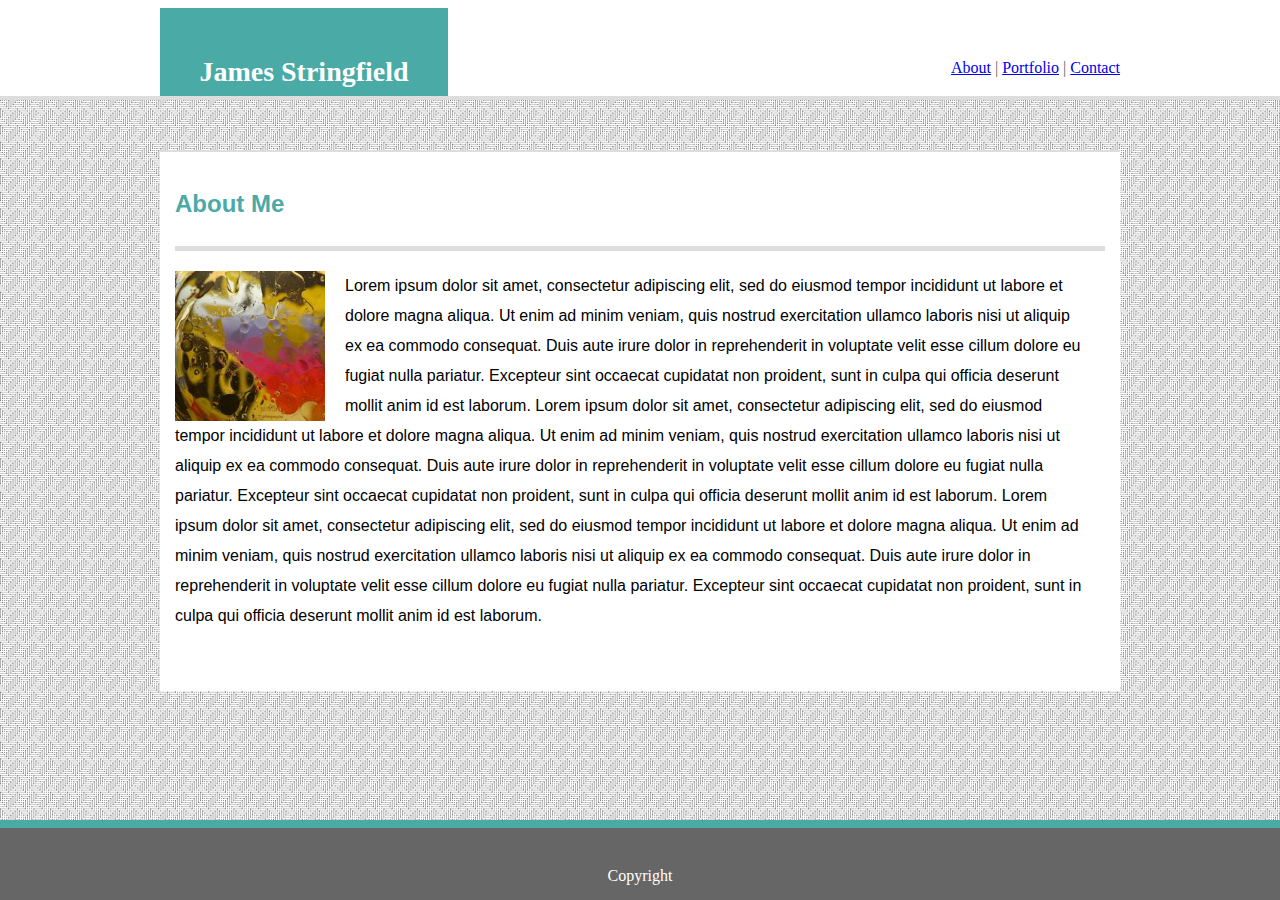
<file: index.html>
<!DOCTYPE html>
<html lang="en">

<head>
    <meta charset="UTF-8">
    <meta name="viewport" content="width=device-width, initial-scale=1.0">
    <meta http-equiv="X-UA-Compatible" content="ie=edge">
    <link rel="stylesheet" type="text/css" href="assets/css/reset.css">
    <link rel="stylesheet" type="text/css" href="assets/css/style.css">
    <title>Tripp's Portfolio Site</title>
</head>

<body>
    <header>
        <div class="header-frame">
            <h1 class="name-box">James Stringfield</h1>
            <figure id="link-box"><a href="index.html">About</a> | <a href="portfolio.html">Portfolio</a> | <a
                    href="contact.html">Contact</a> </figure>
        </div>
    </header>
    <div class="content-frame">
        <div class="article">
            <h2>About Me</h2>
            <p><img class="profile" src="assets/images/pic.jpg" width="150px">Lorem ipsum dolor sit amet, consectetur
                adipiscing elit, sed do eiusmod tempor incididunt ut labore et
                dolore magna aliqua. Ut enim ad minim veniam, quis nostrud exercitation ullamco laboris nisi ut aliquip
                ex ea commodo consequat. Duis aute irure dolor in reprehenderit in voluptate velit esse cillum dolore eu
                fugiat nulla pariatur. Excepteur sint occaecat cupidatat non proident, sunt in culpa qui officia
                deserunt mollit anim id est laborum. Lorem ipsum dolor sit amet, consectetur
                adipiscing elit, sed do eiusmod tempor incididunt ut labore et
                dolore magna aliqua. Ut enim ad minim veniam, quis nostrud exercitation ullamco laboris nisi ut aliquip
                ex ea commodo consequat. Duis aute irure dolor in reprehenderit in voluptate velit esse cillum dolore eu
                fugiat nulla pariatur. Excepteur sint occaecat cupidatat non proident, sunt in culpa qui officia
                deserunt mollit anim id est laborum. Lorem ipsum dolor sit amet, consectetur
                adipiscing elit, sed do eiusmod tempor incididunt ut labore et
                dolore magna aliqua. Ut enim ad minim veniam, quis nostrud exercitation ullamco laboris nisi ut aliquip
                ex ea commodo consequat. Duis aute irure dolor in reprehenderit in voluptate velit esse cillum dolore eu
                fugiat nulla pariatur. Excepteur sint occaecat cupidatat non proident, sunt in culpa qui officia
                deserunt mollit anim id est laborum.</p>
        </div>
    </div>
    <footer>Copyright
    </footer>


</body>

</html>
</file>
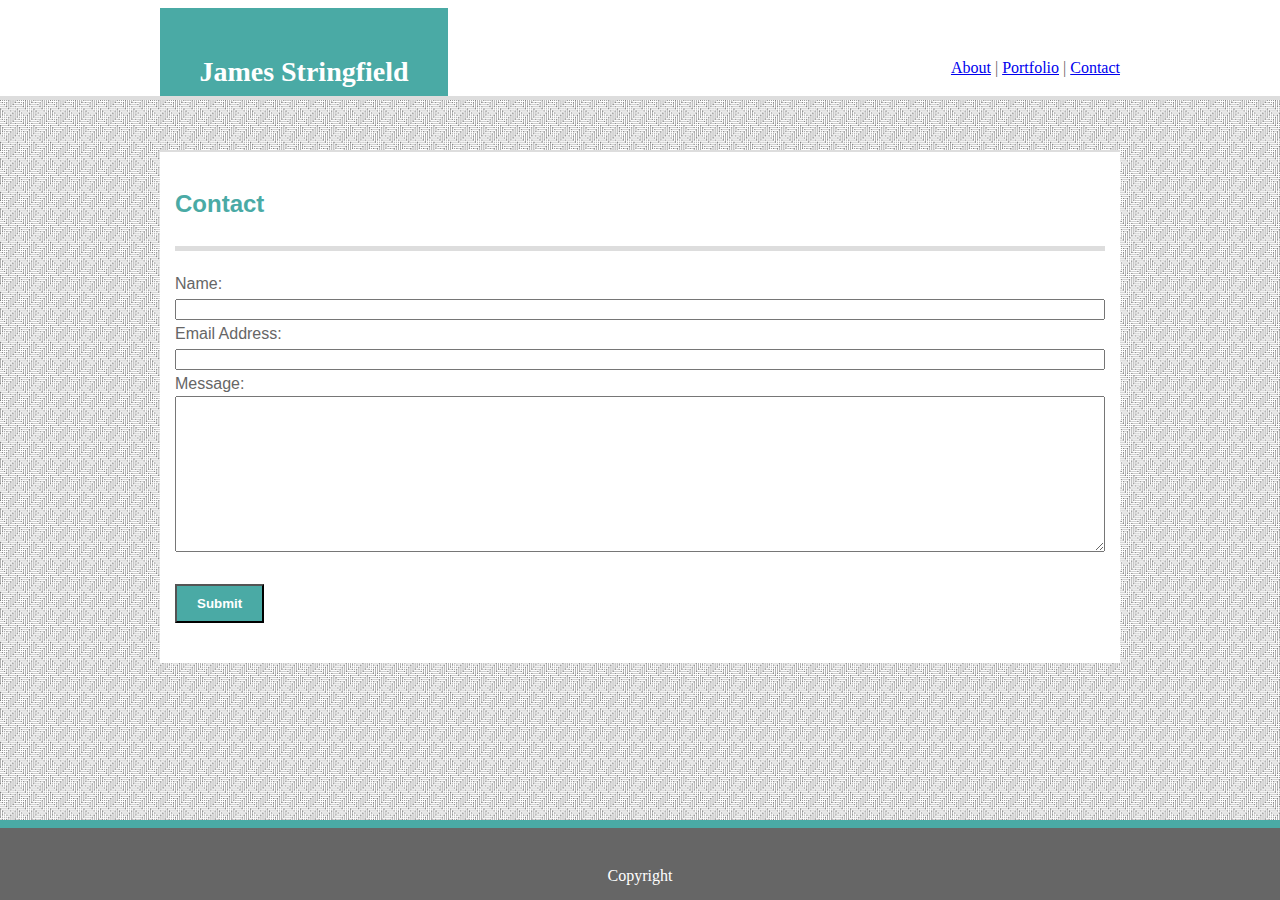
<file: contact.html>
<!DOCTYPE html>
<html lang="en">

<head>
    <meta charset="UTF-8">
    <meta name="viewport" content="width=device-width, initial-scale=1.0">
    <meta http-equiv="X-UA-Compatible" content="ie=edge">
    <link rel="stylesheet" type="text/css" href="assets/css/reset.css">
    <link rel="stylesheet" type="text/css" href="assets/css/style.css">
    <title>Tripp's Portfolio Site</title>
</head>

<body>
    <header>
        <div class="header-frame">
            <h1 class="name-box">James Stringfield</h1>
            <figure id="link-box"><a href="index.html">About</a> | <a href="portfolio.html">Portfolio</a> | <a
                    href="contact.html">Contact</a> </figure>
        </div>
    </header>
    <div class="content-frame">
        <div class="article">
            <h2>Contact</h2>
            <form class="myform">
                Name:<br>
                <input type="text" name="John Doe" style="width:930px"><br>
                Email Address:<br>
                <input type="text" name="JohnDoe@example.com" style="width:930px"><br>
                Message:<br>
                <textarea name="message" rows="10" style="width:930px"></textarea><br><br>
                <button type="button" class="button" onclick="alert('Information Sent')">Submit</button>
            </form>

        </div>
    </div>
    <footer>Copyright
    </footer>


</body>

</html>
</file>
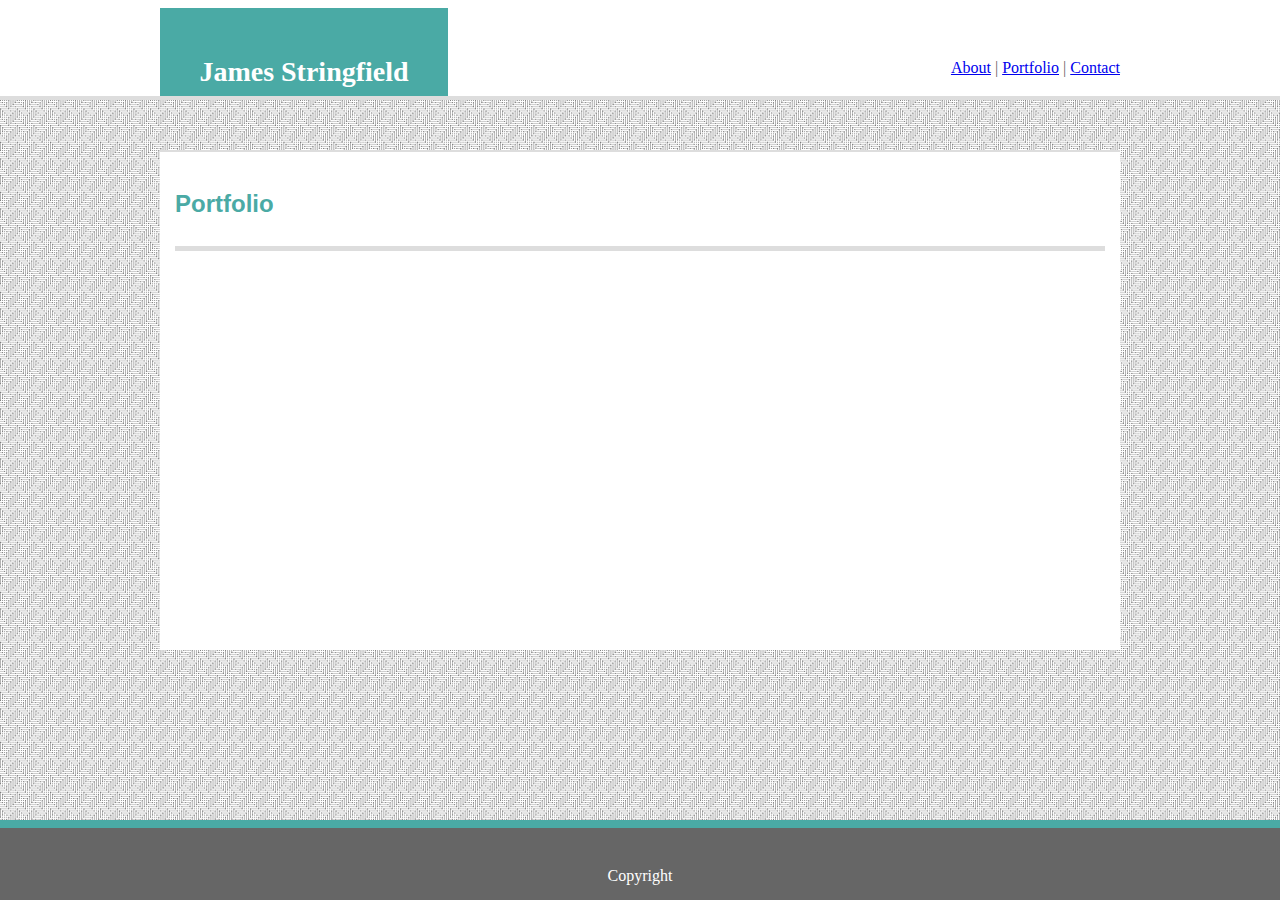
<file: portfolio.html>
<!DOCTYPE html>
<html lang="en">

<head>
    <meta charset="UTF-8">
    <meta name="viewport" content="width=device-width, initial-scale=1.0">
    <meta http-equiv="X-UA-Compatible" content="ie=edge">
    <link rel="stylesheet" type="text/css" href="assets/css/reset.css">
    <link rel="stylesheet" type="text/css" href="assets/css/style.css">
    <title>Tripp's Portfolio Site</title>
</head>

<body>
    <header>
        <div class="header-frame">
            <h1 class="name-box">James Stringfield</h1>
            <figure id="link-box"><a href="index.html">About</a> | <a href="portfolio.html">Portfolio</a> | <a
                    href="contact.html">Contact</a> </figure>
        </div>
    </header>
    <div class="content-frame">
        <div class="article">
            <h2>Portfolio</h2>
        </div>
    </div>
    <footer>Copyright
    </footer>


</body>

</html>
</file>
<file: assets/css/style.css>
*{
    box-sizing: border-box;
   
  }
  body{
    background-image: url("../images/background.png");
  }
.clearfix::after {
    content: " ";
    display: block;
    clear: both;
  }
header{
    position: relative;
    background: #ffffff;
    height: 100px;
    width: 100%;
    border-bottom: 4px solid #dddddd;

  }
.header-frame{
    position: relative;
    background: #ffffff;
    font-family: 'Georgia', Times, 'Times New Roman', serif;
    border-color: #cccccc;
    height: 100px;
    width: 960px;
    margin: 0 auto;
    border-bottom: 4px solid #dddddd;

 }
 .content-frame{
     font-family: 'Arial', 'Helvetica Neue', Helvetica, sans-serif;
     background: #ffffff;
     width: 960px;
     height: 500px;
     margin: 0 auto;
     padding: 0px 0px 30px 0px;
     margin-top: 50px;
     
 }
 
 .name-box{
     background: #4aaaa5;
     color: #ffffff;
     width: 30%;
     font-size: 28px;
     font-weight: bold;
     padding: 50px 15px 10px 15px;
     float: left;
     text-align: center;
     margin-top: 8px;

 }
 #link-box{
     background: #ffffff;
     color: #666666;
     font-size: 16px;
     margin-top: 60px;
     width: 20%;
     text-align: right;
     float: right;
 }

 .article{
    padding: 40px 15px 40px 15px;
     background: #ffffff;
     border-top: 2px solid #dddddd;
 }
 h2{
     padding-bottom: 30px;
     border-bottom: 5px solid #dddddd;
     font-size: 24px;
     font-weight: bold;
     color: #4aaaa5;
 }
 .profile{
     float: left;
     margin-right: 20px;
 }
 P{
     line-height: 30px;
    padding: 20px 20px 20px 0px;
    font-family:'Arial', 'Helvetica Neue', Helvetica, sans-serif;
 }
 footer{
     position:fixed;
     height: 80px;
     width: 100%;
     background: #666666;
     border-top: 8px solid #4aaaa5;
     color: #ffffff;
     text-align: center;
     padding-top: 40px;
     font-size: 16px;
     bottom: 0%;
 }
 a:hover{
     color: #4aaaa5;
 }
 .myform{
    padding-top: 20px;
    font-family:'Arial', 'Helvetica Neue', Helvetica, sans-serif;
    line-height: 25px;
    color: #666666;

 }
 .button{
     font-weight: bold;
     background-color: #4aaaa5;
     color: #ffffff;
     padding: 10px 20px 10px 20px;
 }
 @media (max-width: 980px) {

   
  }
  @media (max-width: 768px) {
    header{
        height: 15%;
    }
    .header-frame{
        width: 100%;
        height: 15%;
    }
    .content-frame{
        width: 100%;
        height: 50%;
    }
    .article{
        padding: 20px 10px 20px 10px;
        height: 100%;
        width:100%;
        text-align: center;
    }   
    .name-box{
        padding: 20px 10px 20px 10px;
        margin-top: 0px;
        font-size: 18px;
    }
    #link-box{
        font-size: 12px;
        margin-top: 30px;
    }
    p{
        line-height: 20px;
        text-align: center;
    }
  }
  
  @media (max-width: 640px) {
    header{
        height: 15%;
    }
    .header-frame{
        width: 100%;
        height: 15%;
    }
    .content-frame{
        width: 100%;
        height: 50%;
    }
    .article{
        padding: 10px 5px 10px 5px;
        height: 100%;
        width:100%;
        text-align: center;
    }   
    .name-box{
        padding: 10px 5px 10px 5px;
        margin-top: 0px;
        font-size: 18px;
    }
    #link-box{
        font-size: 10px;
        margin-top: 15px;
    }
    p{
        line-height: 15px;
        text-align: center;
    }
  }
 
  }
</file>
